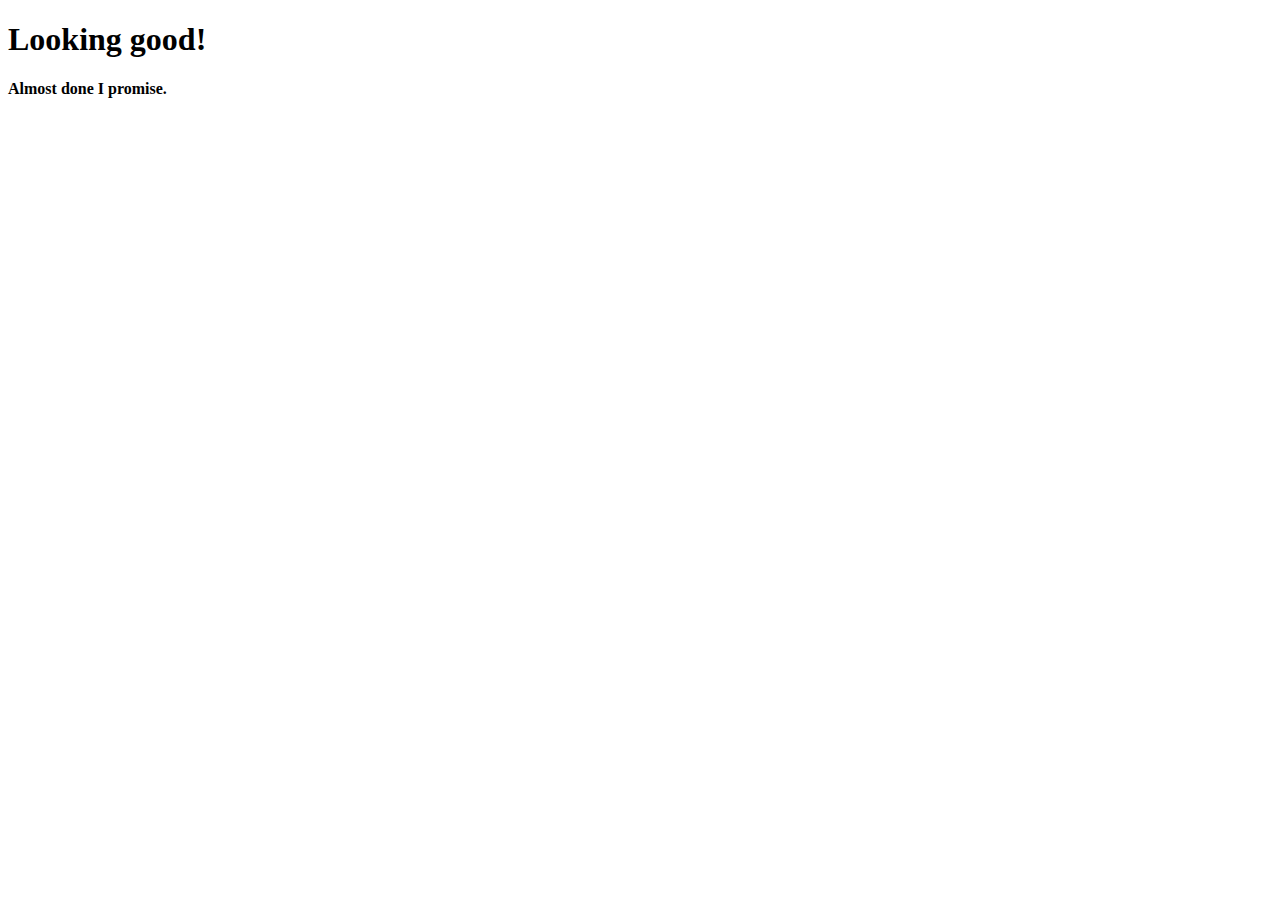
<file: a00/index.html>
<!DOCTYPE html>
<html lang="en">
    <head>  
        <meta charset="UTF-8">
        <meta name="viewport" content="width=device-width, initial-scale=1.0">
        <title>Assignment 0 test!</title>
    </head>
    <body>
        <div>
            <h1>Looking good!</h1>
            <strong>Almost done I promise.</strong>
        </div>
    </body>
</html>
</file>
